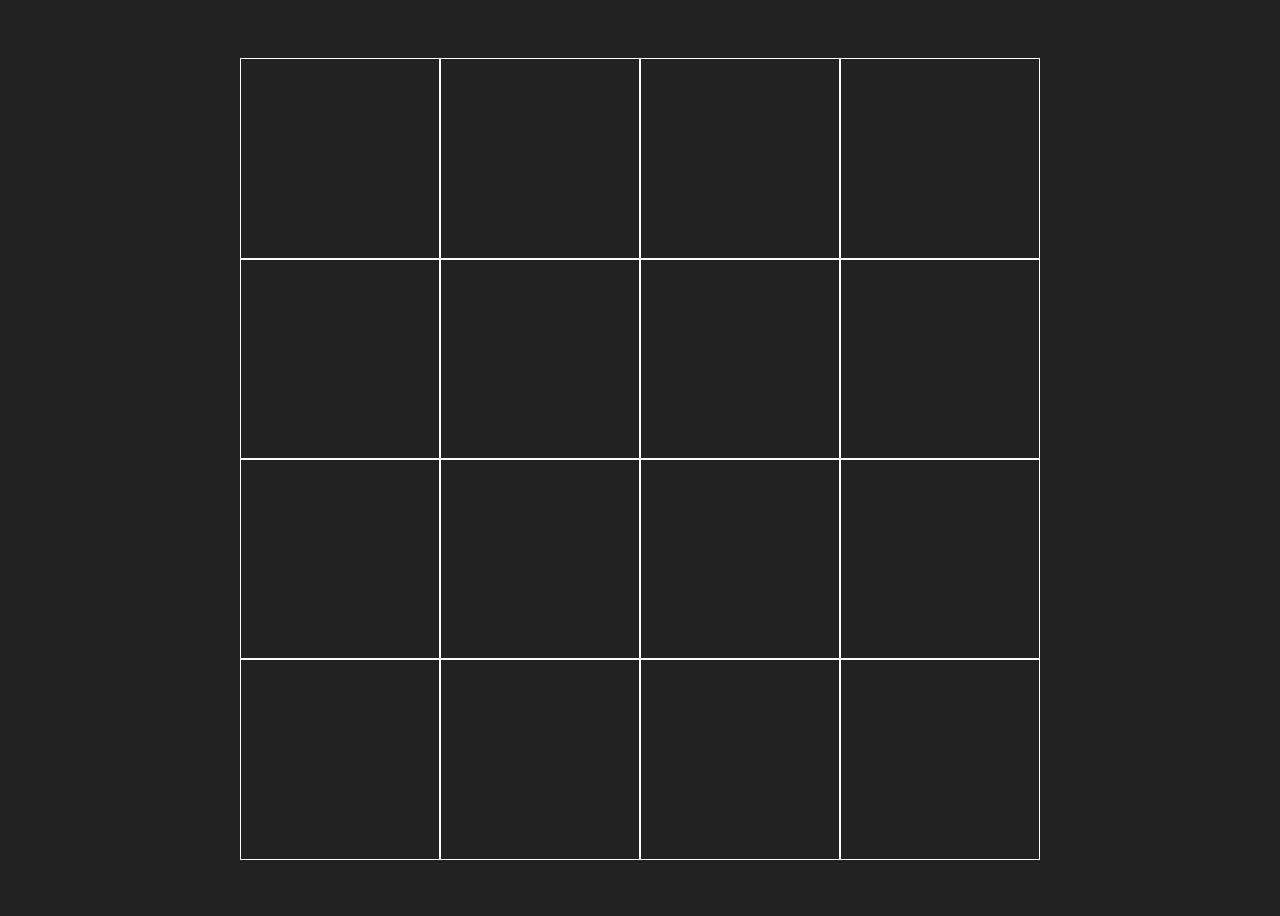
<file: index.html>
<!DOCTYPE html>
<html lang="en">

<head>
    <meta charset="UTF-8">
    <meta name="viewport" content="width=device-width, initial-scale=1.0">
    <title>colored boxes</title>
    <link rel="stylesheet" href="https://cdnjs.cloudflare.com/ajax/libs/font-awesome/6.5.2/css/all.min.css"
        integrity="sha512-SnH5WK+bZxgPHs44uWIX+LLJAJ9/2PkPKZ5QiAj6Ta86w+fsb2TkcmfRyVX3pBnMFcV7oQPJkl9QevSCWr3W6A=="
        crossorigin="anonymous" referrerpolicy="no-referrer" />
    <link rel="stylesheet" href="./style.css">
    <script src="memoryGame.js" defer></script>
    <script src=""></script>
</head>

<body>
    <section>
        <div value="1"><i class="fab fa-twitter " ></i></div>
        <div value="2"><i class="fab fa-twitter " ></i></div>
        <div value="1"><i class="fab fa-google " ></i></div>
        <div value="2"><i class="fab fa-google " ></i></div>
        <div value="1"><i class="fab fa-facebook " ></i></div>
        <div value="2"><i class="fab fa-facebook " ></i></div>
        <div value="1"><i class="fab fa-whatsapp " ></i></div>
        <div value="2"><i class="fab fa-whatsapp " ></i></div>
        <div value="1"><i class="fab fa-amazon " ></i></div>
        <div value="2"><i class="fab fa-amazon " ></i></div>
        <div value="1"><i class="fab fa-instagram " ></i></div>
        <div value="2"><i class="fab fa-instagram " ></i></div>
        <div value="1"><i class="fab fa-telegram " ></i></div>
        <div value="2"><i class="fab fa-telegram " ></i></div>
        <div value="1"><i class="fab fa-linkedin " ></i></div>
        <div value="2"><i class="fab fa-linkedin " ></i></div>
    </section>
</body>

</html>
</file>
<file: style.css>
body {
    height: 100vh;
    display: flex;
    align-items: center;
    justify-content: center;
    background-color: #222;
    color: white;
}

section {
    display: grid;
    grid-template: repeat(4, 200px) / repeat(4, 200px);
}


div {
    height: 200px;
    border: 1px solid;
    display: flex;
    align-items: center;
    justify-content: center;
}

i {
    font-size: 3rem;
    display: none !important;
}


.disable {
    pointer-events: none;
}


div.show i {
    display: block !important;
}

.matched {
    background-color: green;
}

.unmatched {
    background-color: red;
}
</file>
